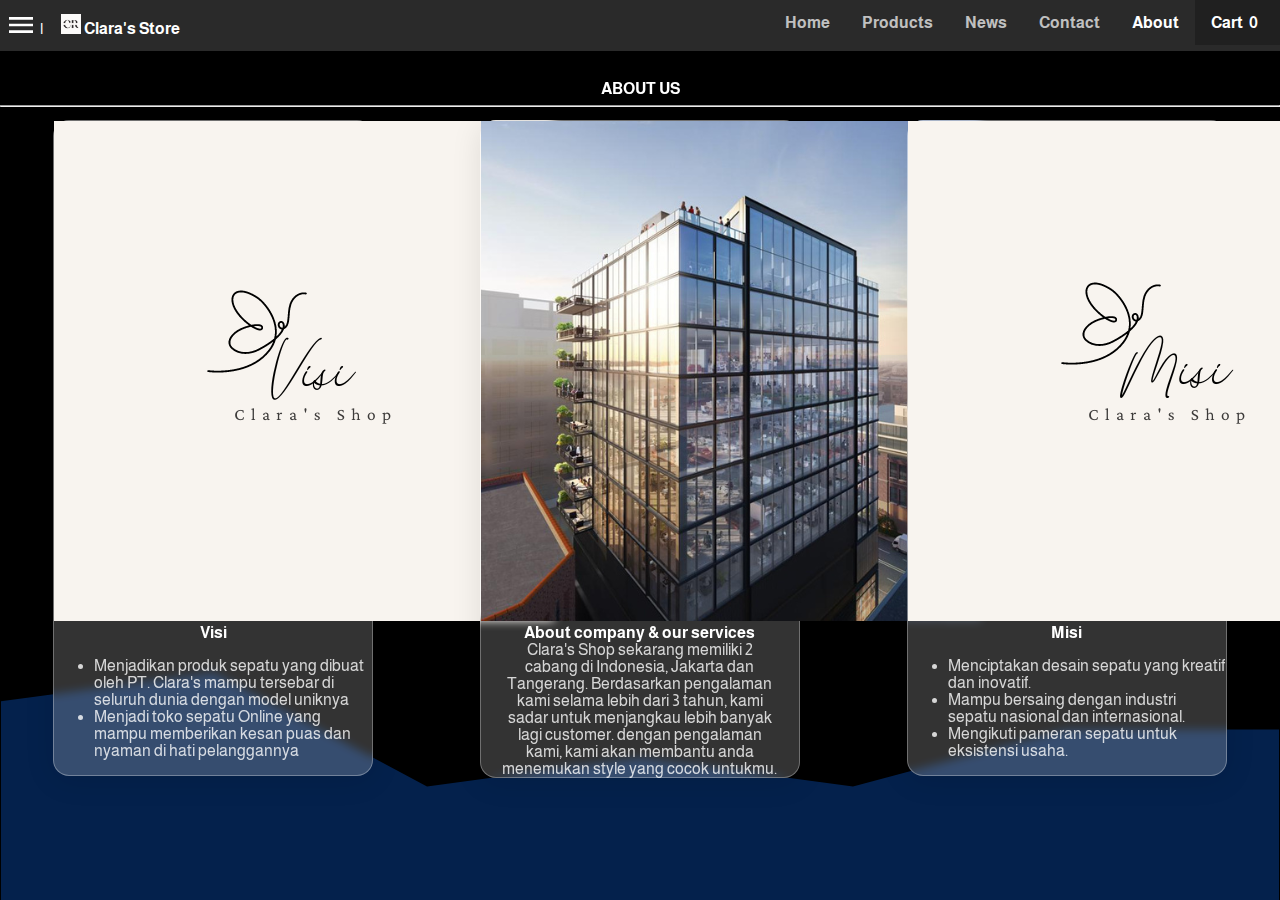
<file: school_projects/shop/About.html>
<!DOCTYPE html>
<html lang="en">
<head>
    <meta charset="UTF-8">
    <meta http-equiv="X-UA-Compatible" content="IE=edge">
    <meta name="viewport" content="width=device-width, initial-scale=1.0">
    <link href="https://cdn.jsdelivr.net/npm/bootstrap@5.2.3/dist/css/bootstrap.min.css" rel="stylesheet" integrity="sha384-rbsA2VBKQhggwzxH7pPCaAqO46MgnOM80zW1RWuH61DGLwZJEdK2Kadq2F9CUG65" crossorigin="anonymous">
    <link rel="preconnect" href="https://fonts.googleapis.com"><link rel="preconnect" href="https://fonts.gstatic.com" crossorigin><link href="https://fonts.googleapis.com/css2?family=Almarai:wght@400;700&family=Roboto:wght@100&display=swap" rel="stylesheet">
    <script src="https://cdn.jsdelivr.net/npm/bootstrap@5.2.3/dist/js/bootstrap.bundle.min.js" integrity="sha384-kenU1KFdBIe4zVF0s0G1M5b4hcpxyD9F7jL+jjXkk+Q2h455rYXK/7HAuoJl+0I4" crossorigin="anonymous"></script>
    <link href="Styles/MainStyle.css" rel="stylesheet" type="text/css"/>
    <title>Clara's Shop: About</title>
</head>
<body onload="onLoad()" current-page="About"> 
    <div id="layer-background"></div>
    <div id="background3"></div>
    <button class="nav-burger-menu-toggle" aria-expanded="false"></button>

    <div class="dropdown" style="z-index: 999;">
      <button class="btn btn-secondary dropdown-toggle" id="current-page" type="button" data-bs-toggle="dropdown" aria-expanded="false"></button>
      <ul class="dropdown-menu dropdown-menu-dark navigation-menu-dropdown" style="position: fixed;">
        <li><a class="dropdown-item" id="cart" href="#">Cart<p class="cart-count" id="cartTotal">0</p></a></li>
        <li><hr class="dropdown-divider"></li>
      </ul>
    </div>

    <div id="navbar">
      <div class="container-fluid brandingTitle">
        <a style="float: left; user-select: none;" class="navbar-brand active">
          |&nbsp; &nbsp; &nbsp;
          <img style="user-select: none;" class="rounded-1" src="Assets/Logo.png" alt="Logo" height="20" class="d-inline-block align-text-top">
          Clara's Store
        </a>
      </div>

        <a class="active nav-a" id="cart">Cart<p class="cart-count" id="cartTotal">0</p></a>
    </div>

    <div class="nav-side-bar-darken"></div>
    <div class="nav-side-bar-inner">

    </div>

    <h2 style="padding-top: 80px; font-weight: 550;">ABOUT US</h2>
    <hr>

    <div class="about-content center">  
      <div class="pb-5 h-100">
        <div class="card glass-effect center p-1" style="width: 20rem;">
          <img src="Assets/Visi.png" class="card-img-top rounded-3" alt="...">
          <div class="card-body">
              <h5 class="card-title" style="font-weight: 550;">Visi</h5>
            <p class="card-text">
              <ul style="opacity: 0.8;">
                  <li>Menjadikan produk sepatu yang dibuat oleh PT. Clara's mampu tersebar di seluruh dunia dengan model uniknya</li>
                  <li>Menjadi toko sepatu Online yang mampu memberikan kesan puas dan nyaman di hati pelanggannya</li>
              </ul>
            </p>
          </div>
        </div>
      </div>

      <div class="pb-5 h-100">
        <div class="card glass-effect center p-1" style="width: 20rem;">
          <img src="Assets/building.png" class="card-img-top rounded-3">
          <div class="card-body">
              <h5 class="card-title" style="font-weight: 550;">About company & our services</h5>
            <p class="card-text" style="opacity: 0.8;">Clara's Shop sekarang memiliki 2 cabang di Indonesia, Jakarta dan Tangerang. Berdasarkan pengalaman kami selama lebih dari 3 tahun, kami sadar untuk menjangkau lebih banyak lagi customer. dengan pengalaman kami, kami akan membantu anda menemukan style yang cocok untukmu.   </p>
          </div>
        </div>
      </div>

      <div class="pb-5 h-100">
        <div class="card glass-effect center p-1" style="width: 20rem;">
          <img src="Assets/Misi.png" class="card-img-top rounded-3">
          <div class="card-body">
              <h5 class="card-title" style="font-weight: 550;">Misi</h5>
            <p class="card-text">  
              <ul style="opacity: 0.8;">
                  <li>Menciptakan desain sepatu yang kreatif dan inovatif.</li>
                  <li>Mampu bersaing dengan industri sepatu nasional dan internasional.</li>
                  <li>Mengikuti pameran sepatu untuk eksistensi usaha.</li>
              </ul>  
          </p>
          </div>
      </div>
      </div>
    </div>
</body>
<script src="Scripts/Main.js" defer></script>
</html>
</file>
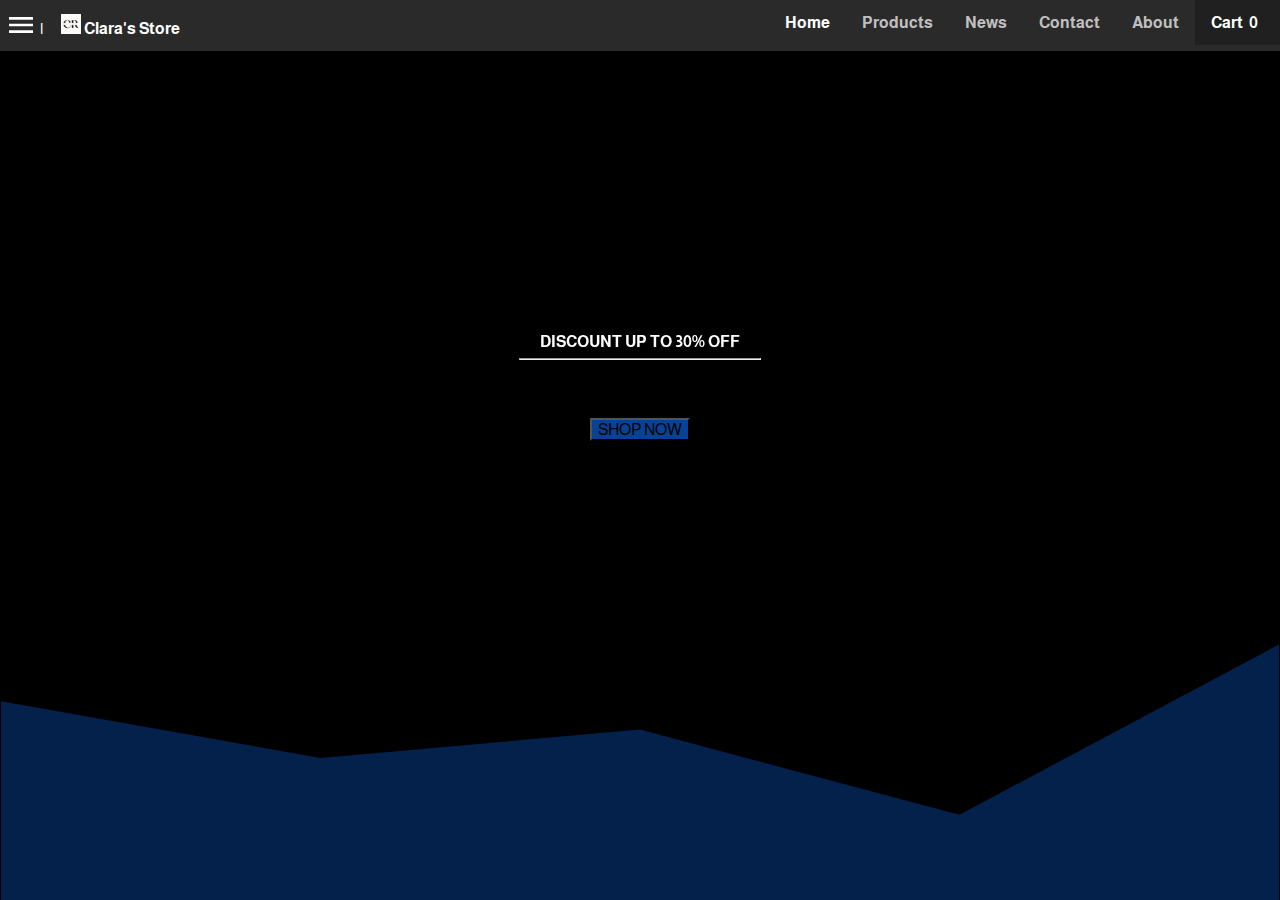
<file: school_projects/shop/Home.html>
<!DOCTYPE html>
<html lang="en">
<head>
    <meta charset="UTF-8">
    <meta http-equiv="X-UA-Compatible" content="IE=edge">
    <meta name="viewport" content="width=device-width, initial-scale=1.0">
    <link href="https://cdn.jsdelivr.net/npm/bootstrap@5.2.3/dist/css/bootstrap.min.css" rel="stylesheet" integrity="sha384-rbsA2VBKQhggwzxH7pPCaAqO46MgnOM80zW1RWuH61DGLwZJEdK2Kadq2F9CUG65" crossorigin="anonymous">
    <link rel="preconnect" href="https://fonts.googleapis.com"><link rel="preconnect" href="https://fonts.gstatic.com" crossorigin><link href="https://fonts.googleapis.com/css2?family=Almarai:wght@400;700&family=Roboto:wght@100&display=swap" rel="stylesheet">
    <script src="https://cdn.jsdelivr.net/npm/bootstrap@5.2.3/dist/js/bootstrap.bundle.min.js" integrity="sha384-kenU1KFdBIe4zVF0s0G1M5b4hcpxyD9F7jL+jjXkk+Q2h455rYXK/7HAuoJl+0I4" crossorigin="anonymous"></script>
    <link href="Styles/MainStyle.css" rel="stylesheet" type="text/css"/>
    <title>Clara's Shop: Home</title>
</head>
<body onload="onLoad()" current-page="Home"> 
    <div id="layer-background"></div>
    <div id="background2"></div>
    <button class="nav-burger-menu-toggle" aria-expanded="false"></button>

    <div class="dropdown" style="z-index: 999;">
      <button class="btn btn-secondary dropdown-toggle" id="current-page" type="button" data-bs-toggle="dropdown" aria-expanded="false"></button>
      <ul class="dropdown-menu dropdown-menu-dark navigation-menu-dropdown" style="position: fixed;">
        <li><a class="dropdown-item" id="cart" href="#">Cart<p class="cart-count" id="cartTotal">0</p></a></li>
        <li><hr class="dropdown-divider"></li>
      </ul>
      </div>

    <div id="navbar">
        <div class="container-fluid brandingTitle">
            <a style="float: left; user-select: none;" class="navbar-brand active">
              |&nbsp; &nbsp; &nbsp;
              <img style="user-select: none;" class="rounded-1" src="Assets/Logo.png" alt="Logo" height="20" class="d-inline-block align-text-top">
              Clara's Store
            </a>
          </div>

        <a class="active nav-a" id="cart">Cart<p class="cart-count" id="cartTotal">0</p></a>
    </div>

    <div class="nav-side-bar-darken"></div>
    <div class="nav-side-bar-inner">

    </div>

    <div class="content">
        <div style="-ms-transform: translateY(-100px); transform: translateY(-100px);">
            <h2 style="font-weight: 550;">DISCOUNT UP TO 30% OFF</h2>
            <hr>
            <a href="Products.html" style="left: 50%;   position: absolute; -ms-transform: translateX(-50%); transform: translateX(-50%); margin-top: 50px;">
                <button type="button" class="btn btn-primary">SHOP NOW</button>
            </a>
        </div>
    </div>
</body>
<script src="Scripts/Main.js" defer></script>
</html>
</file>
<file: school_projects/shop/Styles/MainStyle.css>
@import url('https://fonts.googleapis.com/css2?family=Almarai:wght@400;700&family=Roboto:wght@100&display=swap');


:root{
    --colorFontPrimary: white;
    --colorFontSecondary: Silver;
    --colorPrimary: rgb(42, 42,42);
    --colorSecondary: rgb(32, 32,32);
    --colorAccent: #084298;
}

*{
    font-size: 100%;
    box-sizing: border-box;
    font-family: 'Almarai', sans-serif !important;
}

.btn-primary{
    background-color: var(--colorAccent) !important;
}

body{
    margin: 0;
    color: white;
    background-color: black;
    overflow-x: hidden;
    overflow-y: hidden;
}

h1, h2, h3, h4, h5, h6, p{
    margin: 0;
    padding-left: 1.3rem;
    padding-right: 1.3rem;
    color: var(--colorFontPrimary);    
    text-align: center;
    word-wrap: break-word;
}

.brandingTitle{
    margin-top: 0;
    margin-bottom: 0;
    margin-left: 24px;
}

#background{
    background-image: url('../Assets/wave.svg');
}

#background2{
    background-image: url('../Assets/wave2.svg');
}

#background3{
    background-image: url('../Assets/wave3.svg');
}

#background4{
    background-image: url('../Assets/wave4.svg');
}

#background, #background2, #background3, #background4{
    opacity: 0.5;
    width: 100%;
    height: 100%;
    position: fixed;
    background-repeat: no-repeat;
    background-attachment: scroll;
    background-position: bottom;
    background-size:contain;
    z-index: -15;
}

#layer-background-contact{
    background-image: url('../Assets/background-contact.png');
    background-size: cover;
}

#layer-background{
    background-image: url('../Assets/background-0.png');
    background-size: contain;
}

#layer-background, #layer-background-contact{
    opacity: 0;
    animation-delay: 250ms;
    animation: fade-layer-background-in 1000ms forwards;
    width: 100%;
    height: 100%;
    margin-top: 50px;
    position: fixed;
    background-color: black;
    background-repeat: no-repeat;
    background-attachment: fixed;
    background-position: center;
    -o-background-size: cover;
    -moz-background-size: cover;
    -webkit-background-size: cover;
    z-index: -20;
}

#navbar {
    width: 100%;
    position: fixed;
    overflow: hidden;
    background-color: var(--colorPrimary);
    z-index: 200;
  }

  #navbar a {
    display: block;
    float: right;
    color: var(--colorFontSecondary);
    font-weight: 600;
    text-decoration: none;
    padding: 14px 16px;
    font-size: 1em;
  }

  #navbar  {
    display: block;
  }

  #navbar a:hover {
    color: var(--colorFontPrimary);
  }

  #navbar a.active{
    color: var(--colorFontPrimary);
  }

  .dropdown{
    height: 0%;
    visibility: collapse;
    position: fixed;
    margin-right: 10px;
    margin-top: 7px;
    float: right;
    z-index: -999;
  }

  .nav-burger-menu-toggle{
    position:fixed;
    background-color: transparent;
    background-image: url("../../../assets/icon-menu-white.svg");
    background-repeat: no-repeat;
    border: 0;
    top: 9px;
    left: 5px;
    height: 2rem;
    aspect-ratio: 1;
    z-index: 999999;
}

.glass-effect{
    background: rgba(255, 255, 255, 0.2);
    border-radius: 16px;
    box-shadow: 0 4px 30px rgba(0, 0, 0, 0.1);
    backdrop-filter: blur(5px);
    -webkit-backdrop-filter: blur(5px);
    border: 1px solid rgba(255, 255, 255, 0.3);
}

.transparent{
    background-color: transparent;
}

.btn-expand{
    width: 100% !important;
}

.nav-burger-menu-toggle[aria-expanded="true"] {
    background-image: url("../../../assets/icon-close-white.svg");
}

.nav-side-bar-darken[side-bar-visible=true], .nav-side-bar-darken[side-bar-visible=false]  {
    display: inline-block;
    visibility: visible;
    position:fixed;
    top:0px;
    right:0px;
    bottom:0px;
    left:0px;
    background: rgba(0, 0, 0, 0.5);
    border-radius: 16px;
    box-shadow: 0 4px 30px rgba(0, 0, 0, 0.1);
    backdrop-filter: blur(1rem);
    animation: fade-background-in 350ms forwards;
    z-index: 900;
}

.nav-side-bar-darken[side-bar-visible=false] {
    animation: fade-background-out 350ms forwards;
}

.nav-side-bar-inner[side-bar-visible=false], .nav-side-bar-inner[side-bar-visible=true]{
    visibility: hidden;
    display: inline-block;
    width: 50%;
    height: 100%;
    display:inline;
    position:fixed;
    background: var(--colorSecondary);
    animation-delay: 1000ms;
    animation: fade-side-bar-inner-in 350ms forwards;
    z-index: 901;
}

.nav-side-bar-inner[side-bar-visible=false]{
    animation: fade-side-bar-inner-out 350ms forwards;
}

.nav-side-bar-inner{
    visibility: hidden;
}

.btn-center{
    margin-top: 5px;
    display: block;
    align-items: center;
    place-items: center;
}

.cart-count{
    margin-left: -15px;
    display: inline;
}

.content {

    position: absolute;
    animation: slide-up 500ms forwards;
    min-width: 100%;
    height: 100%;
    display: grid;
    place-items: center;
    border-spacing: 0;
    padding: 0;
    margin: 0;
    z-index: -3;
}

.center{
    margin: auto;
}

body[current-page="About"], body[current-page="Products"]{
    overflow-y: auto;
}

.about-content, .products-content{
    margin: auto;
    animation: slide-up 500ms both;
    padding-top: 5px;
    position: relative;
    min-width: 100%;
    display: grid;
    grid-template-columns: repeat(auto-fit, minmax(20rem, 1fr));
    align-items: start;
}

@media screen and (max-width: 800px) {
    .about-content, .products-content{
        overflow-x: hidden;
    }

    .nav-a{
        visibility: collapse;
        position: fixed;
        width: 0%;
        height: 0%;
    }

    #layer-background{
        background-size: cover;
    }

    .dropdown{
        z-index: -999999;
        position: fixed;
        margin-right: 3px;
        right: 5px;
        visibility: visible;
    }
}

@media screen and (max-width: 300px) {
    *{
        font-size: 50%;
    }
}


#cart{
    margin-right: -15px;
    background-color: var(--colorSecondary);
}

@keyframes fade-background-in{
    0%{ opacity: 0; }
    100%{ opacity: 0.7;}
}

@keyframes fade-background-out{
    0%{ opacity: 0.7; }
    100%{ opacity: 0; visibility: hidden;}
}

@keyframes fade-side-bar-inner-in{
    0%{ transform: translateX(-100%); visibility: visible; }
    100%{ transform: translateX(-15%); visibility: visible; }
}

@keyframes fade-side-bar-inner-out{
    0%{ transform: translateX(-15%);  visibility: visible; }
    100%{ transform: translateX(-100%); visibility: hidden; }
}

@keyframes fade-layer-background-in{
    0%{ opacity: 0; }
    100%{ opacity: 0.3;}
}

@keyframes slide-up {
    0%{ transform: translateY(100%); visibility: visible; }
    100%{ transform: translateY(0%); visibility: visible; }
}

@keyframes slide-down {
    0%{ transform: translateY(0%); }
    100%{ transform: translateY(100%); }
}

@keyframes fade-in {
    0%{ opacity: 0; }
    100%{ opacity: 1;}
}

@keyframes fade-out {
    0%{ opacity: 1; }
    100%{ opacity: 0;}
}
</file>
